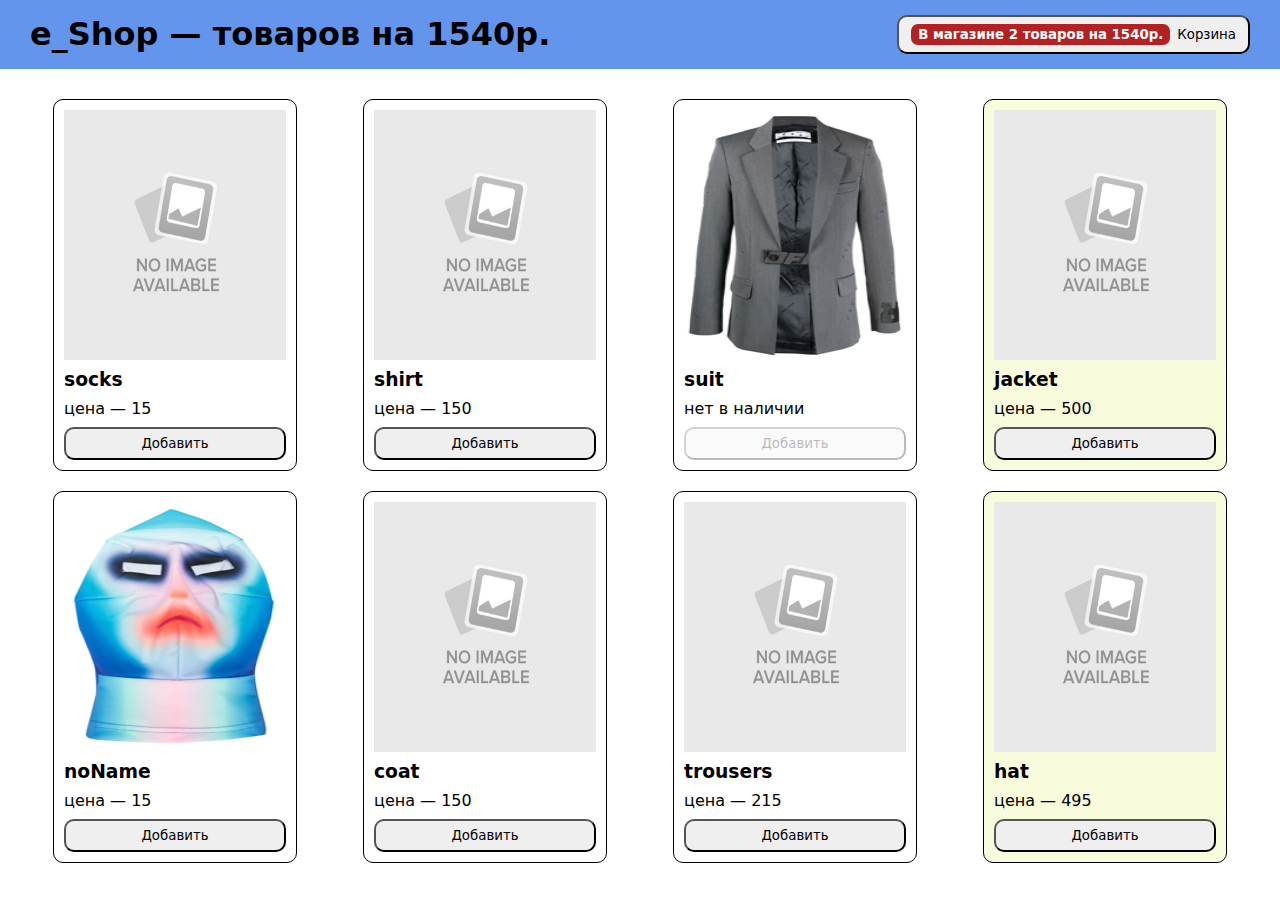
<file: lesson_2/index.html>
<!DOCTYPE html>
<html lang="ru">
<head>
    <meta charset="UTF-8">
    <meta http-equiv="X-UA-Compatible" content="IE=edge">
    <meta name="viewport" content="width=device-width, initial-scale=1.0">
    <title>e_Shop</title>
    <link type="image/x-icon" rel="shortcut icon" href="img/islands.png">
    <link rel="stylesheet" href="css/style.css" type="text/css">
    <script defer src="script/script.js"></script>
    <!-- <script defer src="script_.js"></script> -->
</head>
<body>
    <header>
        <button id="header_button">Корзина</button>
    </header>
    <main id="main_section"></main>
</body>
</html>
</file>
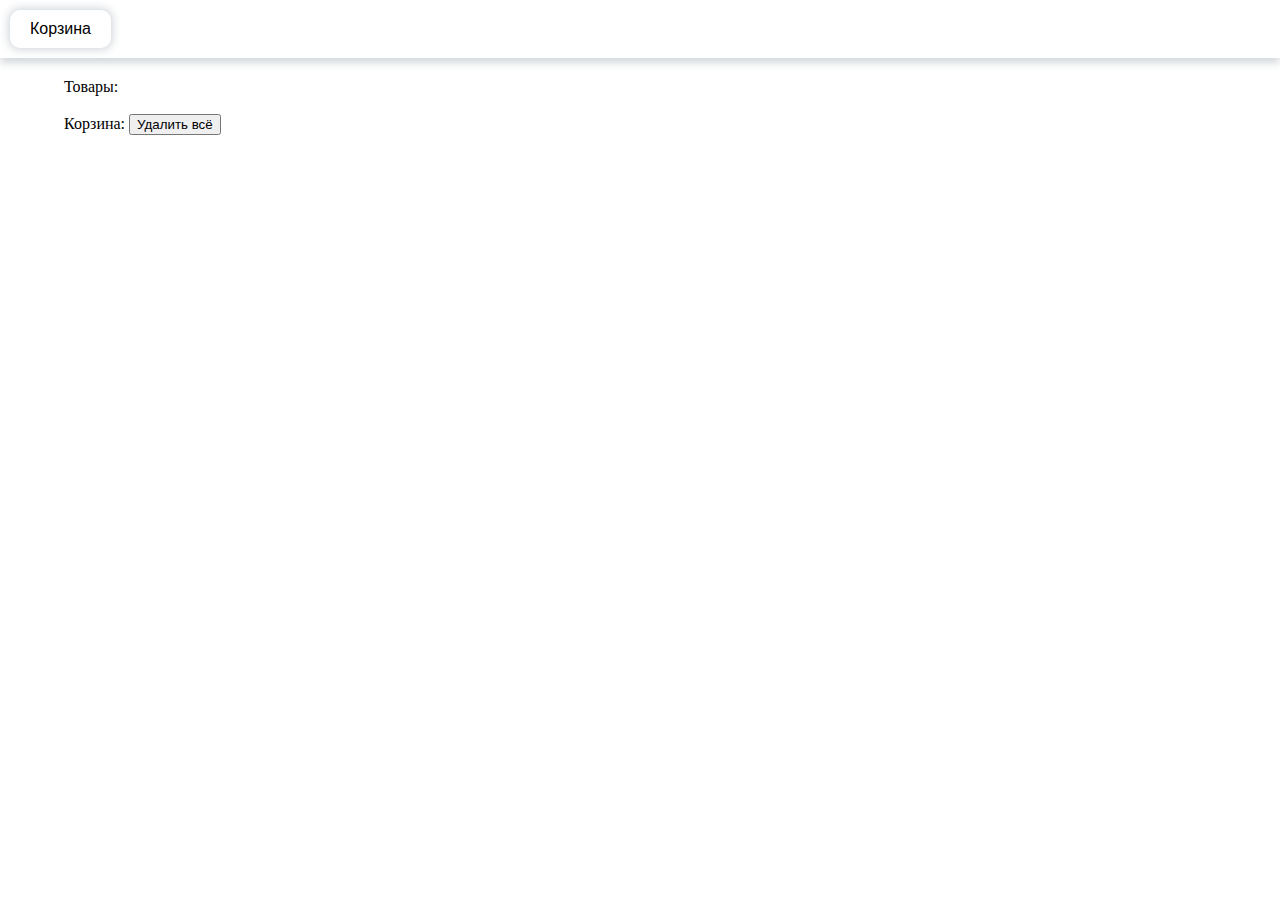
<file: lesson_3/index.html>
<!DOCTYPE html>
<html lang="ru">
<head>
    <meta charset="UTF-8">
    <meta http-equiv="X-UA-Compatible" content="IE=edge">
    <meta name="viewport" content="width=device-width, initial-scale=1.0">
    <title>e_shop</title>
    <link rel="stylesheet" href="style.css">
    <script defer src="__script.js"></script>
</head>
<body>
    <header>
        <button class="cart-button" type="button">Корзина</button>
    </header>
    <main>
        Товары:
        <div class="goods-list"></div>
        <br />
        Корзина:
        <button id="clearBasket">Удалить всё</button>
        <div class="cart-list"></div>
    </main>
</body>
</html>
</file>
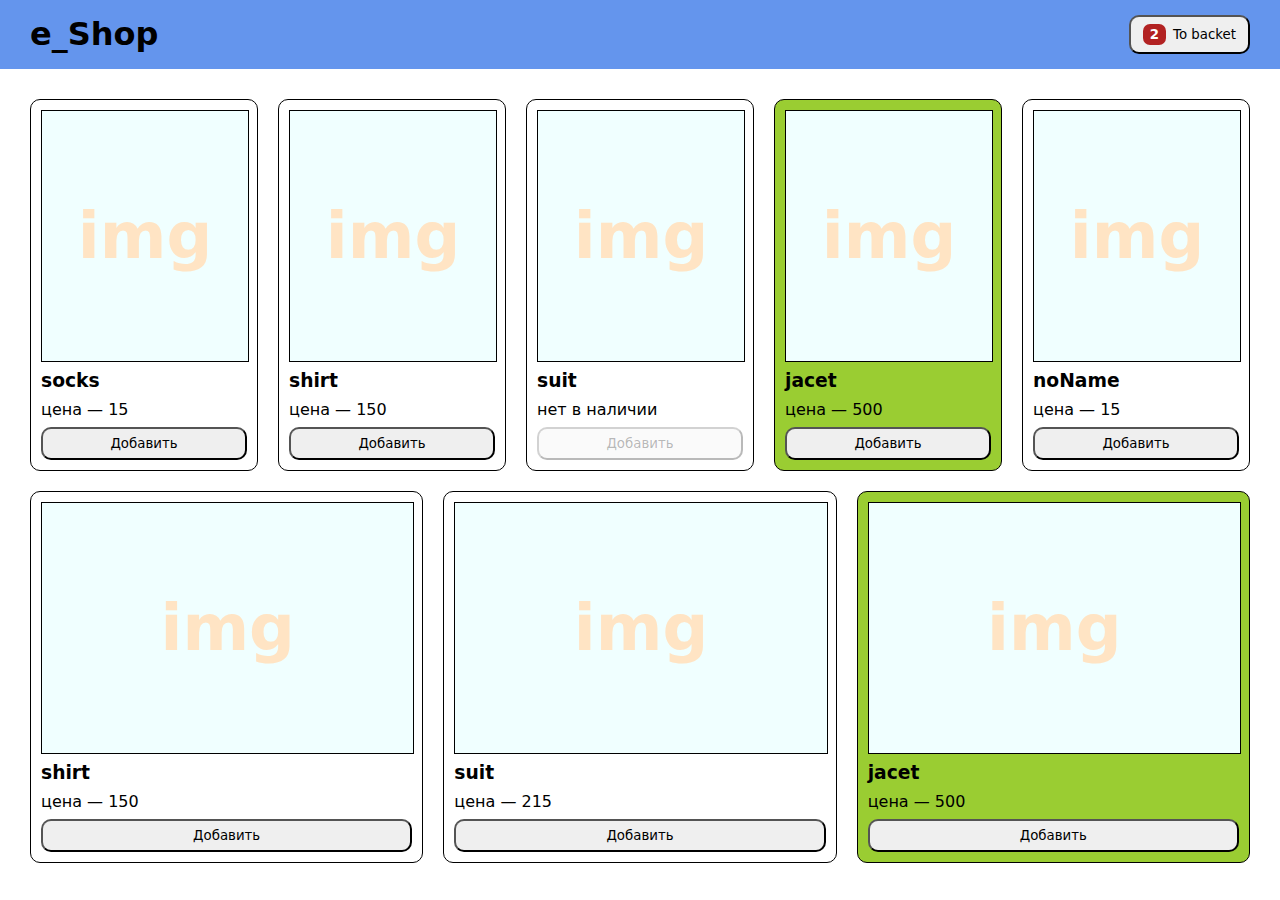
<file: lesson_1/lesson_1.html>
<!DOCTYPE html>
<html lang="ru">
<head>
    <meta charset="UTF-8">
    <meta http-equiv="X-UA-Compatible" content="IE=edge">
    <meta name="viewport" content="width=device-width, initial-scale=1.0">
    <title>Document</title>
    <link type="image/x-icon" rel="shortcut icon" href="img/islands.png">
    <link rel="stylesheet" href="css/lesson_1.css" type="text/css">
</head>
<body>
    <header>
        <button id="header_button">To backet</button>
    </header>
    <main id="main_section">

    </main>

    <script src="script/lesson_1.js"></script>
</body>
</html>
</file>
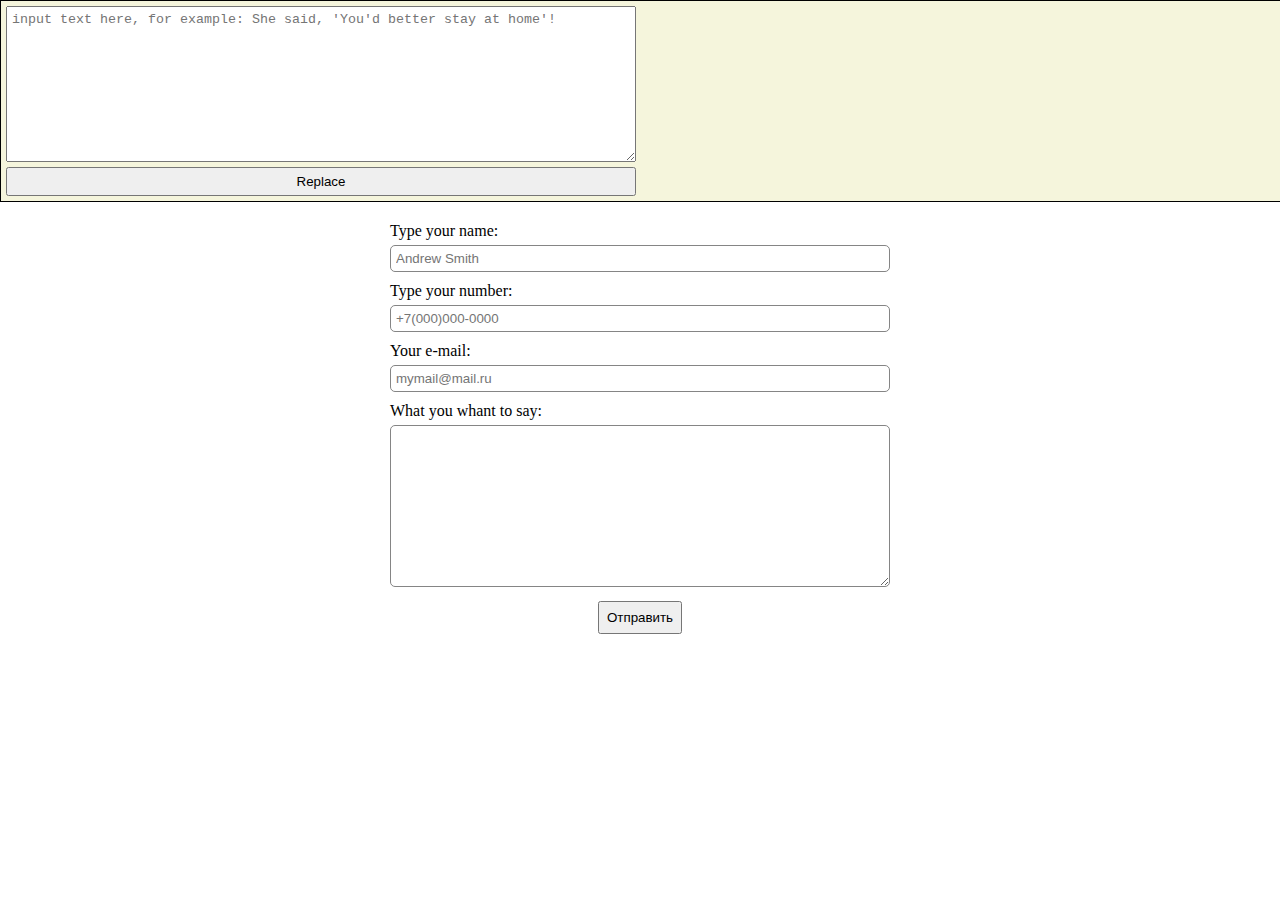
<file: lesson_4/lesson_4.html>
<!DOCTYPE html>
<html lang="ru">
<head>
    <meta charset="UTF-8">
    <meta http-equiv="X-UA-Compatible" content="IE=edge">
    <meta name="viewport" content="width=device-width, initial-scale=1.0">
    <title>Lesson_4</title>
    <script defer src="lesson_4.js"></script>
    <link rel="stylesheet" href="style.css">
</head>
<body>
    <div id="task_1">
        <div  class="halfSize">
            <textarea id="inp" rows="10" placeholder="input text here, for example: She said, 'You'd better stay at home'!"></textarea>
            <button id="btn">Replace</button>
        </div>
        <div class="halfSize right">
            <p id="outp"></p>
        </div>
    </div>
    <div id="task_2">
<!--         <form method="post"> -->
            <label  class="center" for="name">Type your name:
                <input class="center_inp" type="text" id="name" placeholder="Andrew Smith" required>
                <p class="hidden">You've made a mistake!</p>
            </label>
            <label  class="center" for="number">Type your number:
                <input class="center_inp" type="tel" id="number" placeholder="+7(000)000-0000" required>
                <p class="hidden">You've made a mistake!</p>
            </label>
            <label  class="center" for="email">Your e-mail:
                <input class="center_inp" type="email" id="email" placeholder="mymail@mail.ru" required>
                <p class="hidden">You've made a mistake!</p>
            </label>
            <label  class="center" for="text">What you whant to say:
                <textarea class="center_inp more_hight" rows="10" id="text"></textarea>
            </label>
            <button class="alignMeRight" id="btn_val">Отправить</button>
<!--         </form> -->
    </div>
</body>
</html>
</file>
<file: lesson_2/css/style.css>
*{
    margin: 0;
    padding: 0;
    font-family: system-ui;
}
header{
    display: flex;
    justify-content: space-between;
    align-items: stretch;
    background: cornflowerblue;
    padding: 15px 30px;
}
#header_button{
    display: flex;
    align-items: center;
}
#basket_cnt{
    margin-right: 7px;
    background: firebrick;
    padding: 3px 7px;
    border-radius: 7px;
    font-weight: 700;
    color: white;
}
#header_button, .item_btn{
    border-radius: 10px;
    cursor: pointer;
    padding: 7px 12px;
}
#main_section{
    display: flex;
    flex-wrap: wrap;
    justify-content: space-around;
    flex-direction: row;
    padding: 20px;
}
.goods-item{
    display: flex;
    flex-direction: column;
    width: 222px;
    /* flex: 200px;
    max-width: 400px; */
    height: 350px;
    border: 1px solid black;
    border-radius: 10px;
    margin: 10px;
    padding: 10px;
    justify-content: space-between;
}
.promo{
    background: rgba(222, 232, 66, .18);
}
.item_img{
    display: flex;
    width: 100%;
    height: 250px;
    /* border: 1px solid black; */
}

@media (max-width: 700px){
    #main_section{
        padding: 0;
    }
    header{
        padding: 10px 20px;
        align-items: center;
    }
    .header_title{
        font-size: 1.5em;
    }
    .item{
        width: 100%;
        margin: 10px 0;
    }
}
</file>
<file: lesson_3/style.css>
*{
    outline: unset;
}
  
body {
    margin: unset;
}
  
header {
    padding: 10px;
    display: flex;
    justify-content: space-between;
    box-shadow: 0px 5px 8px 0px rgba(34, 60, 80, 0.2);
}
  
main {
    padding: 20px 5%;
}
  
.cart-button {
    font-size: 16px;
    padding: 10px 20px;
    border: unset;
    border-radius: 10px;
    background-color: white;
    transition: .3s;
    box-shadow: 0px 0px 8px 2px rgba(34, 60, 80, 0.2);
    cursor: pointer;
}
  
.cart-button:hover {
    color: white;
    background-color: black;
}
  
.cart-list,
.goods-list {
    display: flex;
    flex-flow: row;
    flex-wrap: wrap;
    justify-content: space-around;
}
  
.goods-item {
    width: 200px;
    height: 300px;
    padding: 5px;
    margin: 10px;
    box-shadow: 0px 0px 8px 2px rgba(34, 60, 80, 0.2);
}
  
.goods-search,
.search-button {
    height: 100%;
}
  
.goods-item-image-container {
    width: 100%;
    height: 200px;
}
  
.cart {
    box-shadow: 0px 0px 8px 2px rgba(34, 60, 80, 0.2);
    padding: 20px;
    width: 800px;
    height: 500px;
    position: absolute;
    top: 50%;
    left: 50%;
    transform: translate(-50%, -50%);
    background-color: white;
    overflow: auto;
}
</file>
<file: lesson_1/css/lesson_1.css>
*{
    margin: 0;
    padding: 0;
    font-family: system-ui;
}
header{
    display: flex;
    justify-content: space-between;
    align-items: stretch;
    background: cornflowerblue;
    padding: 15px 30px;
}
#header_button{
    display: flex;
    align-items: center;
}
#basket_cnt{
    margin-right: 7px;
    background: firebrick;
    padding: 3px 7px;
    border-radius: 7px;
    font-weight: 700;
    color: white;
}
#header_button, .item_btn{
    border-radius: 10px;
    cursor: pointer;
    padding: 7px 12px;
}
#main_section{
    display: flex;
    flex-wrap: wrap;
    justify-content: space-around;
    flex-direction: row;
    padding: 20px;
}
.goods-item{
    display: flex;
    flex-direction: column;
    /* width: 200px; */
    flex: 200px;
    max-width: 400px;
    height: 350px;
    border: 1px solid black;
    border-radius: 10px;
    margin: 10px;
    padding: 10px;
    justify-content: space-between;
}
.promo{
    background: yellowgreen;
}
.item_img{
    display: flex;
    width: 100%;
    height: 250px;
    border: 1px solid black;
    background: azure; /*удалить*/
    align-items: center; /*удалить*/
    justify-content: center; /*удалить*/
    font-size: 4em; /*удалить*/
    color: bisque; /*удалить*/
    font-weight: 900; /*удалить*/
}
.item_btn{
    /* border: none; */
}
@media (max-width: 700px){
    #main_section{
        padding: 0;
    }
    header{
        padding: 10px 20px;
        align-items: center;
    }
    .header_title{
        font-size: 1.5em;
    }
    .item{
        width: 100%;
        margin: 10px 0;
    }
}
</file>
<file: lesson_4/style.css>
*{
    margin: 0;
    padding: 0;
}
#task_1{
    display: flex;
    width: 100%;
    border: 1px solid black;
    background: beige;
}
.halfSize{
    display: flex;
    flex-direction: column;
    width: 50%;
    height: 200px;
    justify-content: space-between;
}
#inp{
    display: flex;
    flex-wrap: wrap;
    padding: 5px;
    margin: 5px 5px 0
}
#btn{
    margin: 5px;
    padding: 5px;
}
.right{
    align-items: flex-start;
    justify-content: center;
    font-size: 2em;
}
#outp{
    display: flex;
    margin: 10px;
}
#task_2{
    display: flex;
    width: 500px;
    margin: 0 auto;
    padding: 10px 0px;
    flex-direction: column;
    align-items: flex-start;    
}
/*form{
    display: flex;

    width: 100%;
}*/
.center{
    display: flex;
    flex-direction: column;
    width: 100%;
    margin-top: 10px; 
}
.center_inp{
    margin-top: 5px;
    padding: 5px;
    border: 1px solid rgb(133, 133, 133);
    border-radius: 5px;
}
.more_hight{
    min-height: 66px;
}
.alignMeRight{
    align-self: center;
    margin-top: 14px;
    padding: 7px;
}
.hidden{
    display: none;
    font-size: .8em;
    color: tomato;
}
</file>
